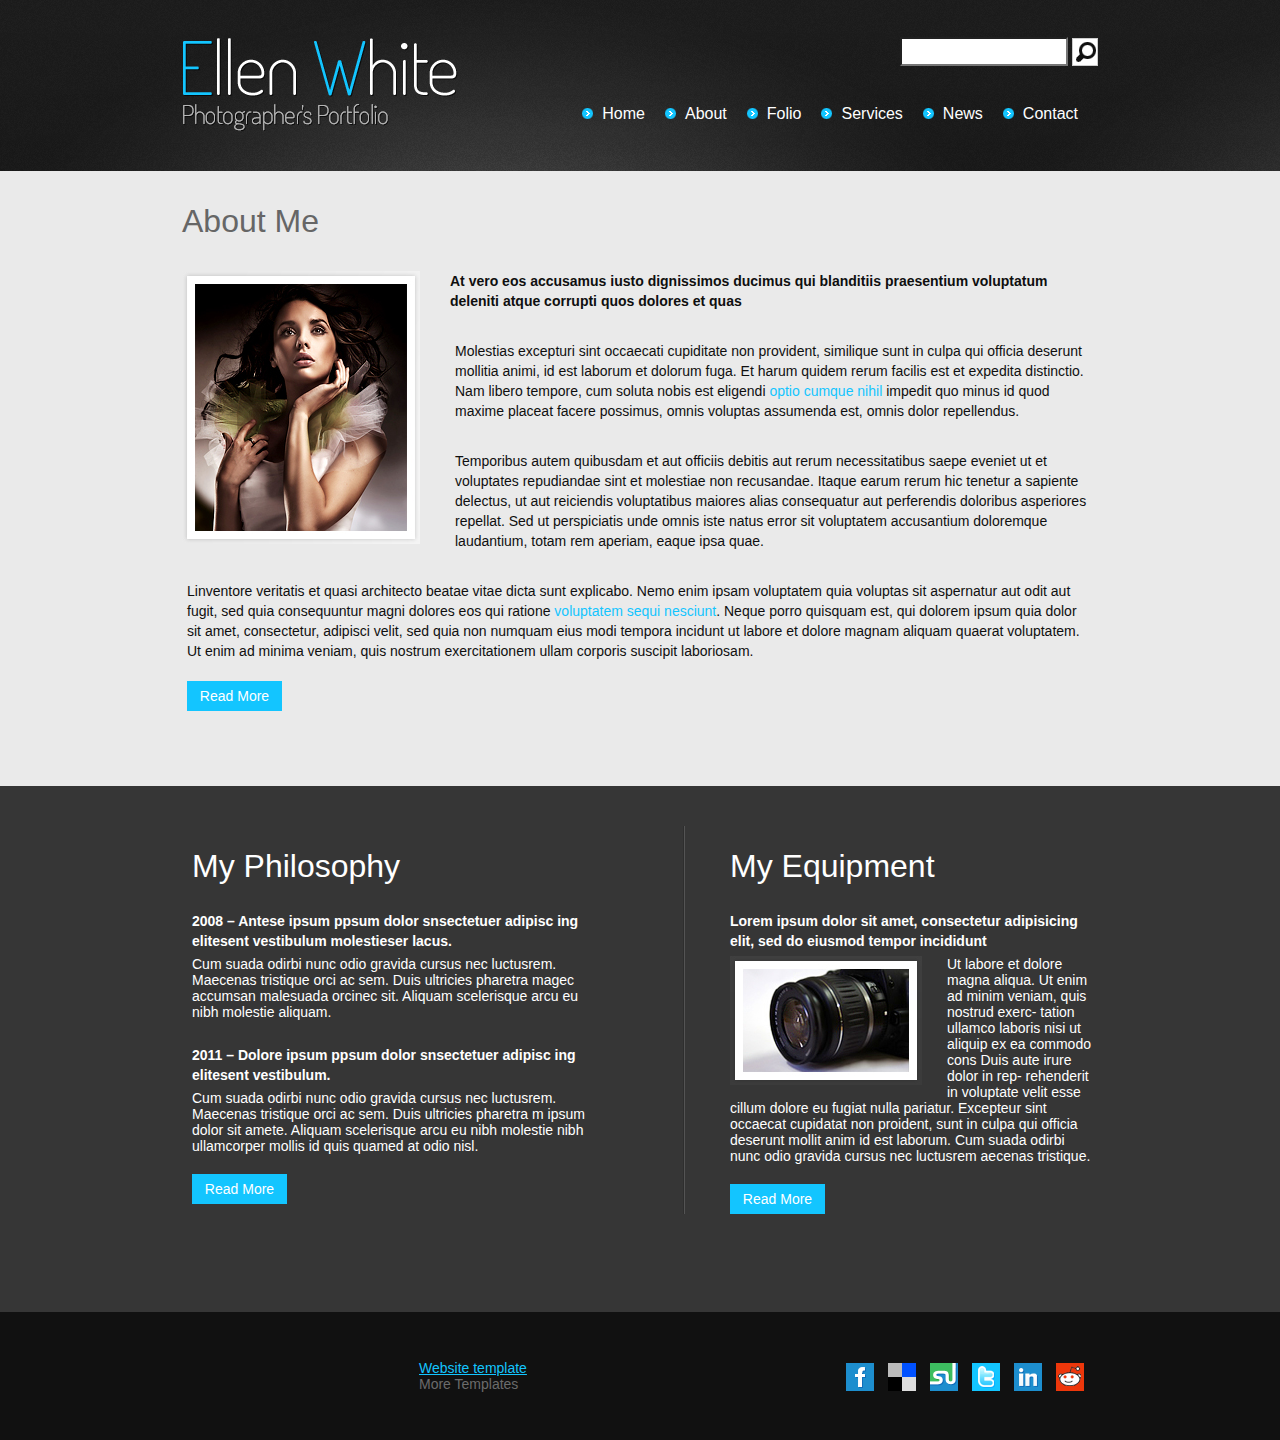
<file: about.html>
<!DOCTYPE html>
<html>
<head lang="en">
    <meta charset="UTF-8">
    <title>About</title>
    <link rel="stylesheet" href="css/css初始化.css"/>
    <link rel="stylesheet" href="css/about.css"/>
</head>
<body>
<!--顶部开始-->
<div class="body1">
    <div class="heard">
        <div class="w">
            <h1><a href="#"><img src="images/logo.png" alt=""/></a></h1>
            <form class="fr">
                <input type="text" class="text"/>
                <input type="button" class="btn"/>
            </form>
            <ul class="fr">
                <li><a href="home.html"><i></i>Home</a></li>
                <li><a href="about.html"><i></i>About</a></li>
                <li><a href="folio.html"><i></i>Folio</a></li>
                <li><a href="services.html"><i></i>Services</a></li>
                <li><a href="news.html"><i></i>News</a></li>
                <li><a href="contact.html"><i></i>Contact</a></li>
            </ul>
        </div>
    </div>
    <div class="top" style="height: 40px;"></div>
</div>
<!--顶部结束-->
<!--about内容构建开始-->
<!--内容1-->
<div class="about-main1">
    <div class="w">
        <p class='about-me'>About Me</p>
        <img src="images/page2_img1.jpg" class="fl" alt=""/>
        <p class="about-me-title p1">At vero eos accusamus iusto dignissimos ducimus qui blanditiis praesentium voluptatum deleniti atque corrupti quos dolores et quas</p>
        <p class="about-me-content p1">Molestias excepturi sint occaecati cupiditate non provident, similique sunt in culpa qui officia deserunt mollitia animi, id est laborum et dolorum fuga. Et harum quidem rerum facilis est et expedita distinctio. Nam libero tempore, cum soluta nobis est eligendi
            <a href="#">optio cumque nihil</a> impedit quo minus id quod maxime placeat facere possimus, omnis voluptas assumenda est, omnis dolor repellendus.</p>
        <p class="about-me-content p1">Temporibus autem quibusdam et aut officiis debitis aut rerum necessitatibus saepe eveniet ut et voluptates repudiandae sint et molestiae non recusandae. Itaque earum rerum hic tenetur a sapiente delectus, ut aut reiciendis voluptatibus maiores alias consequatur aut perferendis doloribus asperiores repellat. Sed ut perspiciatis unde omnis iste natus error sit voluptatem accusantium doloremque laudantium, totam rem aperiam, eaque ipsa quae.</p>
        <p class="about-me-content">Linventore veritatis et quasi architecto beatae vitae dicta sunt explicabo. Nemo enim ipsam voluptatem quia voluptas sit aspernatur aut odit aut fugit, sed quia consequuntur magni dolores eos qui ratione
            <a href="#">voluptatem sequi nesciunt</a>. Neque porro quisquam est, qui dolorem ipsum quia dolor sit amet, consectetur, adipisci velit, sed quia non numquam eius modi tempora incidunt ut labore et dolore magnam aliquam quaerat voluptatem. Ut enim ad minima veniam, quis nostrum exercitationem ullam corporis suscipit laboriosam.
            <a href="#" class="readmore ac">Read More</a>
        </p>
    </div>
</div>
<!--内容2-->
<div class="about-main2">
    <div class="w">
        <!-- 内容2左边-->
        <div class="about-main2-left fl">
            <p class='about-my'>My Philosophy</p>
            <p class="about-my-title">2008 – Antese ipsum ppsum dolor snsectetuer adipisc ing elitesent vestibulum molestieser lacus.</p>
            <p class="about-my-content">Cum suada odirbi nunc odio gravida cursus nec luctusrem. Maecenas tristique orci ac sem. Duis ultricies pharetra magec accumsan malesuada orcinec sit. Aliquam scelerisque arcu eu nibh molestie aliquam.</p>
            <p class="about-my-title">2011 – Dolore ipsum ppsum dolor snsectetuer adipisc ing elitesent vestibulum.</p>
            <p class="about-my-content">Cum suada odirbi nunc odio gravida cursus nec luctusrem. Maecenas tristique orci ac sem. Duis ultricies pharetra m ipsum dolor sit amete. Aliquam scelerisque arcu eu nibh molestie nibh ullamcorper mollis id quis quamed at odio nisl.
                <a href="#" class="readmore ac">Read More</a>
            </p>

        </div>
        <!-- 内容2右边-->
        <div class="about-main2-ringht fl">
            <p class='about-my'>My Equipment</p>
            <p class="about-my-title">Lorem ipsum dolor sit amet, consectetur adipisicing elit, sed do eiusmod tempor incididunt</p>
            <img src="images/page2_img2.jpg" class="fl" alt=""/>
            <p class="about-my-content">Ut labore et dolore magna aliqua. Ut enim ad minim veniam, quis nostrud exerc- tation ullamco laboris nisi ut aliquip ex ea commodo cons Duis aute irure dolor in rep- rehenderit in voluptate velit
                esse cillum dolore eu fugiat nulla pariatur. Excepteur sint occaecat cupidatat non proident, sunt in culpa qui officia deserunt mollit anim id est laborum. Cum suada odirbi nunc odio gravida cursus nec luctusrem aecenas tristique.
                <a href="#" class="readmore ac">Read More</a></p>
        </div>
    </div>
</div>
<!--底部S-->
<div class="footer">
    <div class="w">
        <div class="foot1">
            <span class="fl"><a href="#">Website template</a><br/>More Templates</span>
            <ul class="fr">
                <li><a href="#"><img src="images/icon1.png" alt="" title="Facebook"/></a></li>
                <li><a href="#"><img src="images/icon2.png" alt="" title="Delicious"/></a></li>
                <li><a href="#"><img src="images/icon3.png" alt="" title="Stumble Upon"/></a></li>
                <li><a href="#"><img src="images/icon4.png" alt="" title="Twitter"/></a></li>
                <li><a href="#"><img src="images/icon5.png" alt="" title="Linkedin"/></a></li>
                <li><a href="#"><img src="images/icon6.png" alt="" title="Reddit"/></a></li>
            </ul>
        </div>
    </div>
</div>
<!--底部E-->
</body>
</html>
</file>
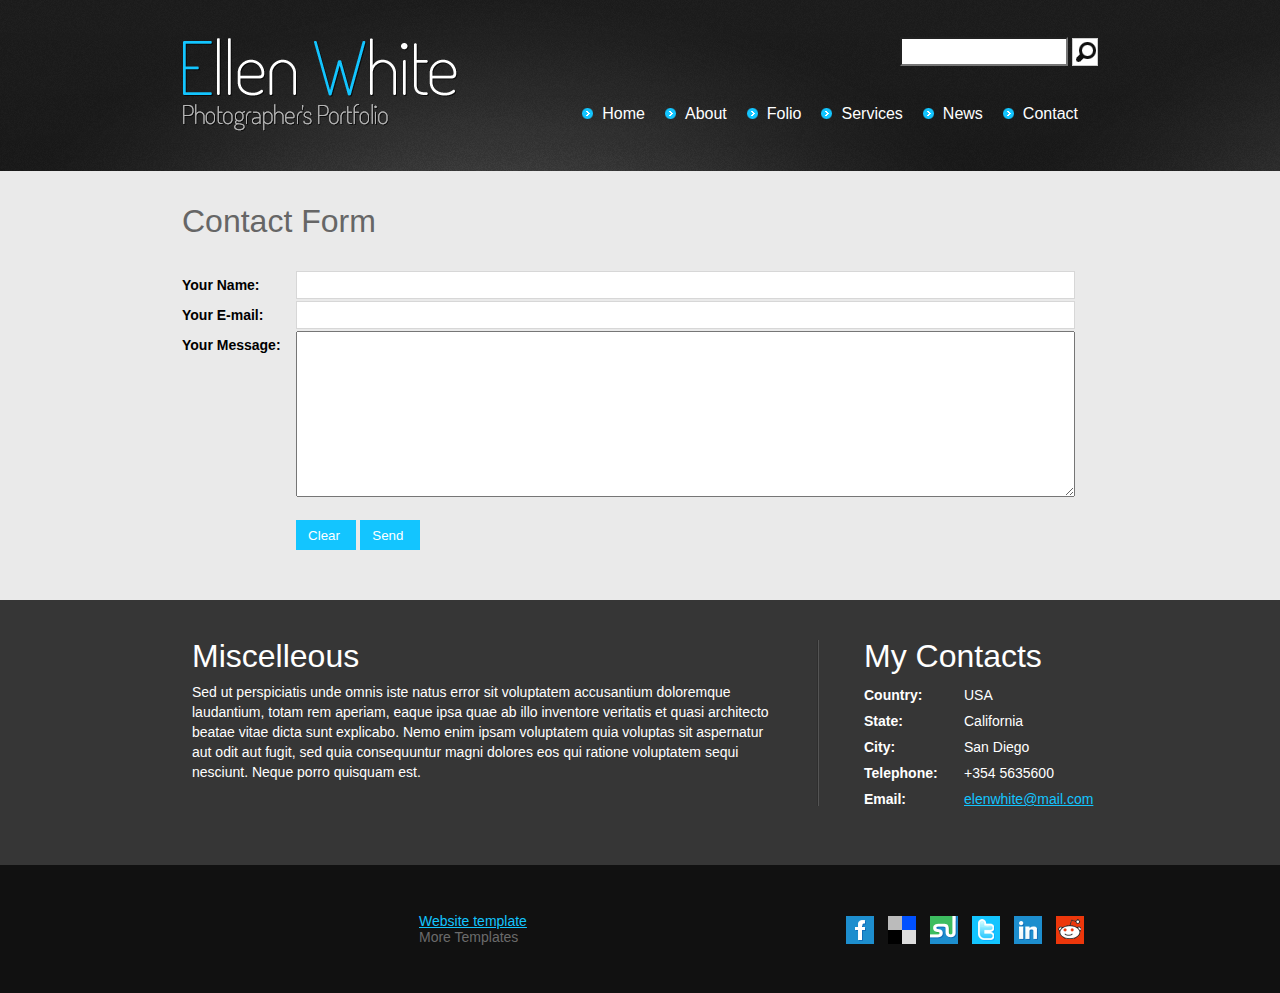
<file: contact.html>
<!DOCTYPE html>
<html>
<head lang="en">
    <meta charset="UTF-8">
    <title>Contact</title>
    <script src="js/jquery-1.12.2.js"></script>
    <script>
        $(function () {
            $('#youremail').blur(function(){
                var regExp=/^\w+@\w+\.\w+(\.\w+)?$/;
                var eMail=$('#youremail').val();
                if(regExp.test(eMail)||$('#youremail').val()===''){
                }else{
                    alert('Please enter the correct Your E-Mail');
                    $('#youremail').val('')
                }
            })
            $('button:eq(0)').click(function(){
                $('textarea').val('')
            })
            $('button:eq(1)').click(function(){
                if($('.yourname').val()===''){
                    alert('请输入您的姓名!')
                }else if($('#youremail').val()==''){
                    alert('请输入您的常用邮箱')
                }else if($('textarea').val()===''){
                    alert('请输入您的问题或建议!')
                }else{
                    alert('您的请求已经发送，我们会尽快的处理您的问题，请您注意接收邮件！')
                }

            })
        })
    </script>
    <link rel="stylesheet" href="css/css初始化.css"/>
    <link rel="stylesheet" href="css/contact.css"/>
</head>
<body>
<!--顶部开始-->
<div class="body1">
    <div class="heard">
        <div class="w">
            <h1><a href="#"><img src="images/logo.png" alt=""/></a></h1>
            <form class="fr">
                <input type="text" class="text"/>
                <input type="button" class="btn"/>
            </form>
            <ul class="fr">
                <li><a href="home.html"><i></i>Home</a></li>
                <li><a href="about.html"><i></i>About</a></li>
                <li><a href="folio.html"><i></i>Folio</a></li>
                <li><a href="services.html"><i></i>Services</a></li>
                <li><a href="news.html"><i></i>News</a></li>
                <li><a href="contact.html"><i></i>Contact</a></li>
            </ul>
        </div>
    </div>
    <div class="top" style="height: 40px;"></div>
</div>
<!--顶部结束-->
    <!--服务内容1-->
    <div class="contact-main1 clearfix">
        <div class="w">
            <p class='contact-from'>Contact Form</p>
            <div class="customer">
                <p><span>Your Name:</span><input type="text" class='yourname'/></p>
                <p><span>Your E-mail:</span><input type="text" id="youremail"/></p>
                <div class="textarea_box"><span>Your Message:</span><textarea name="" id="" cols="30" rows="10"></textarea>
                    <div class="btn">
                        <button>Clear</button>
                        <button>Send</button>
                    </div>
                </div>
            </div>
        </div>
    </div>
    <!--内容2-->
    <div class="contact-main2">
        <div class="w">
            <!-- 内容2左边-->
            <div class="contact-main2-left fl">
                <p class='contact-my'>Miscelleous</p>
                <p class="contact-my-content">Sed ut perspiciatis unde omnis iste natus error sit voluptatem accusantium doloremque laudantium, totam rem aperiam, eaque ipsa quae ab illo inventore veritatis et quasi architecto beatae vitae dicta sunt explicabo. Nemo enim ipsam voluptatem quia voluptas sit aspernatur aut odit aut fugit, sed quia consequuntur magni dolores eos qui ratione voluptatem sequi nesciunt. Neque porro quisquam est.</p>
            </div>
            <!-- 内容2右边-->
            <div class="contact-main2-ringht fl">
                <p class='contact-my'>My Contacts</p>
                <ul class="ul1 fl">
                    <li>Country:</li>
                    <li>State:</li>
                    <li>City:</li>
                    <li>Telephone:</li>
                    <li>Email:</li>
                </ul>
                <ul class="ul2 fl">
                    <li>USA</li>
                    <li>California</li>
                    <li>San Diego</li>
                    <li>+354 5635600</li>
                    <li class="email"><a href="#">elenwhite@mail.com</a></li>
                </ul>
            </div>
        </div>
    </div>
<!--底部S-->
<div class="footer">
    <div class="w">
        <div class="foot1">
            <span class="fl"><a href="#">Website template</a><br/>More Templates</span>
            <ul class="fr">
                <li><a href="#"><img src="images/icon1.png" alt="" title="Facebook"/></a></li>
                <li><a href="#"><img src="images/icon2.png" alt="" title="Delicious"/></a></li>
                <li><a href="#"><img src="images/icon3.png" alt="" title="Stumble Upon"/></a></li>
                <li><a href="#"><img src="images/icon4.png" alt="" title="Twitter"/></a></li>
                <li><a href="#"><img src="images/icon5.png" alt="" title="Linkedin"/></a></li>
                <li><a href="#"><img src="images/icon6.png" alt="" title="Reddit"/></a></li>
            </ul>
        </div>
    </div>
</div>
<!--底部E-->

</body>
</html>
</file>
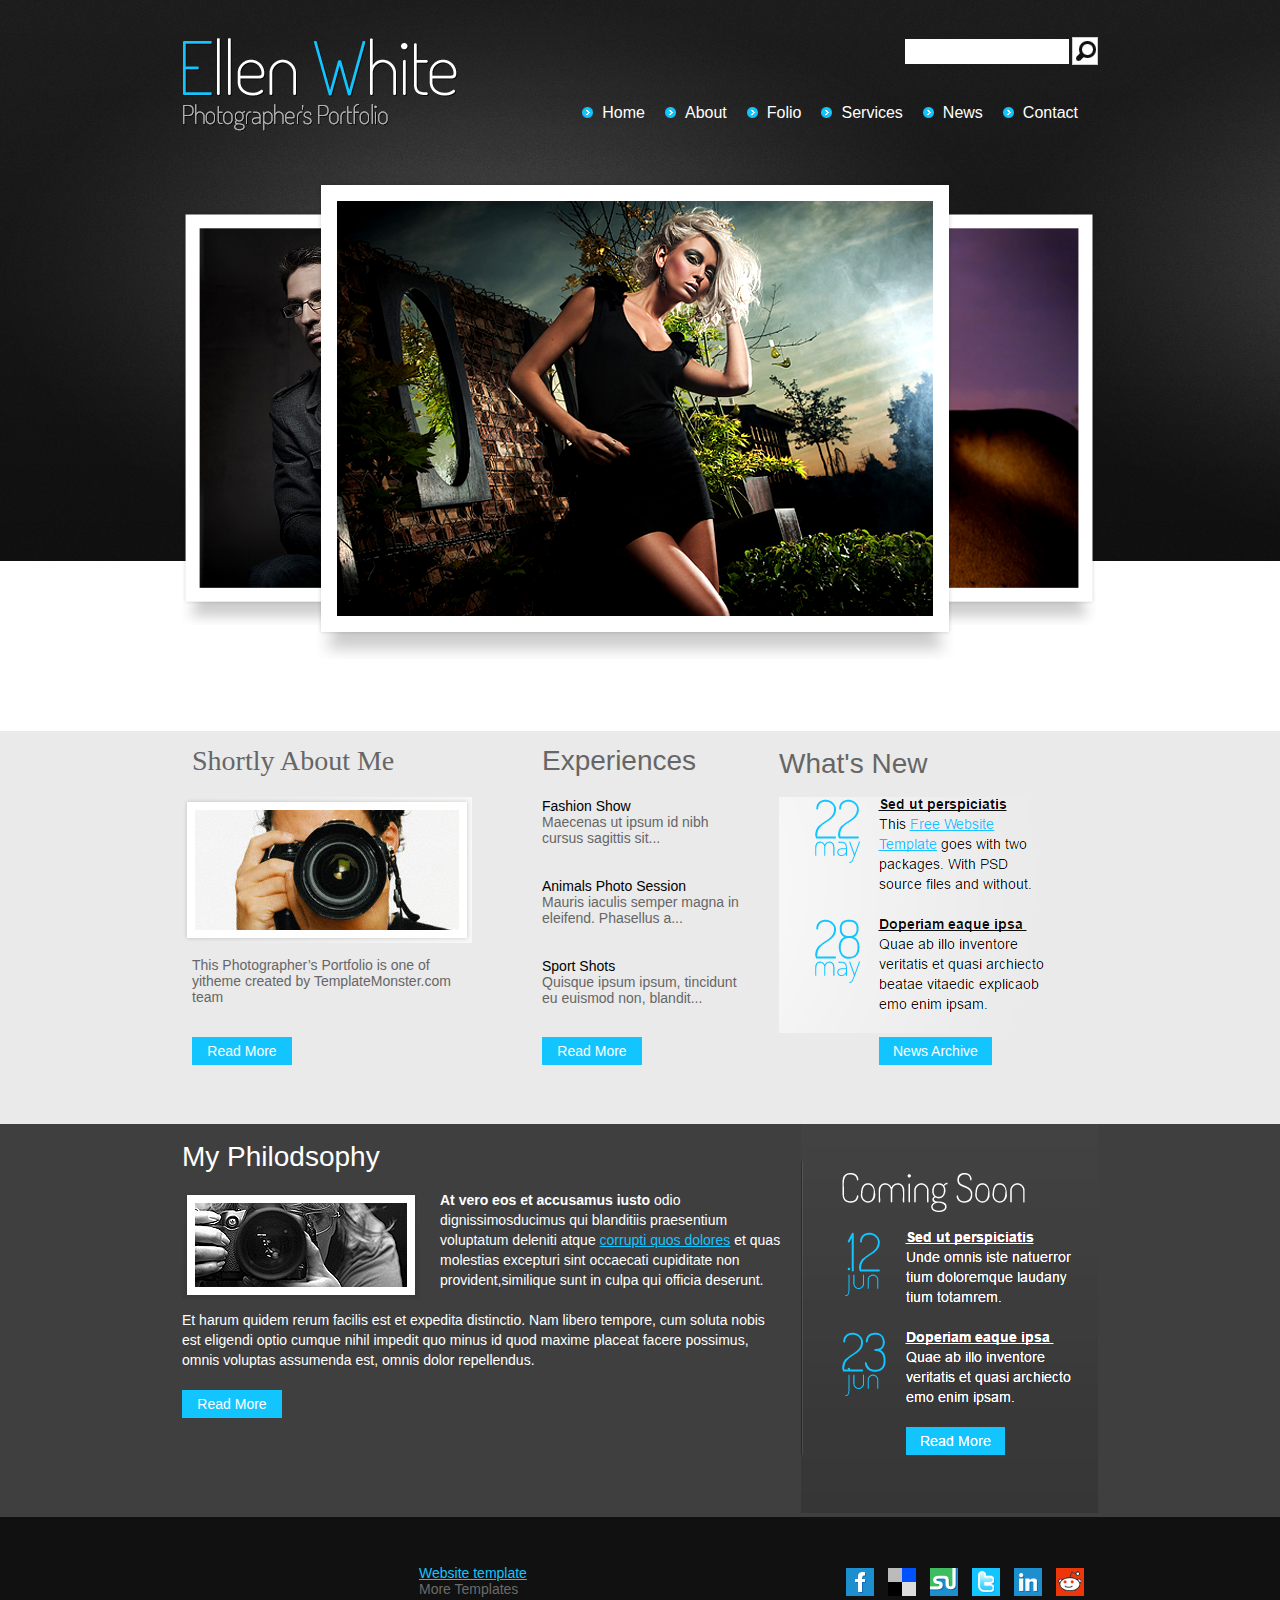
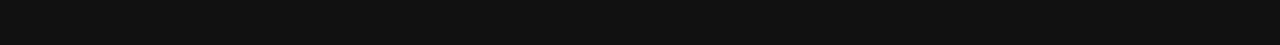
<file: home.html>
<!DOCTYPE html>
<html>
<head lang="en">
    <meta charset="UTF-8">
    <title></title>
</head>
<link rel="stylesheet" href="css/index.css"/>
<link rel="stylesheet" href="css/base.css"/>
<link rel="stylesheet" href="css/css初始化.css"/>
<script src="js/xuanzhuan.js"></script>
<body>
<div class="body1">
    <div class="heard">
        <div class="w">
            <h1><a href="#"><img src="images/logo.png" alt=""/></a></h1>
            <form class="fr">
                <input type="text" class="text"/>
                <input type="button" class="btn"/>
            </form>
            <ul class="fr">
                <li><a href="home.html"><i></i>Home</a></li>
                <li><a href="about.html"><i></i>About</a></li>
                <li><a href="folio.html"><i></i>Folio</a></li>
                <li><a href="services.html"><i></i>Services</a></li>
                <li><a href="news.html"><i></i>News</a></li>
                <li><a href="contact.html"><i></i>Contact</a></li>
            </ul>
        </div>
    </div>
    <div class="top" style="height: 80px;"></div>
    <div class="gallery w">
        <ul id="xuanzhuan">
            <li><img src="images/img1.png" alt=""/> </li>
            <li><img src="images/img2.png" alt=""/></li>
            <li><img src="images/img3.png" alt=""/></li>
        </ul>
        <div class="arrow" id="arrow">
            <a href="javascript:;" class="prev" id="arrLeft"></a>
            <a href="javascript:;" class="next" id="arrRight"></a>
        </div>
    </div>
</div>
<!--轮播图-->

<!--内容-->
<div class="main">
    <div class="wrapper w">
        <div class="wrapper-t">
            <div class="wrapper-t-l fl">
                <h2>Shortly About Me</h2>
                <p><img src="images/page1_img1.jpg" alt=""/></p>
                <div class="pad">
                    <p>This Photographer’s Portfolio is one of <br/>
                        yitheme created by TemplateMonster.com <br/>
                        team</p>
                </div>
            </div>
            <div class="wrapper-t-c fl">
                <h2>Experiences</h2>
                <ul>
                    <li>
                        <a href="#">Fashion Show</a><br/>
                        Maecenas ut ipsum id nibh <br/>cursus sagittis sit...
                    </li>
                    <li>
                        <a href="#">Animals Photo Session</a><br/>
                        Mauris iaculis semper magna in <br/>eleifend. Phasellus a...
                    </li>
                    <li>
                        <a href="#">Sport Shots</a><br/>
                        Quisque ipsum ipsum, tincidunt <br/>eu euismod non, blandit...
                    </li>
                </ul>
            </div>
            <div class="wrapper-t-r fl">
                <h2>What's New</h2>
                <p><img src="images/11.bmp" alt=""/></p>
            </div>
            <div></div>
        </div>
        <div id="wrapper-b">
            <ul>
                <li class="wrapper-b-l">Read More</li>
                <li class="wrapper-b-c">Read More</li>
                <li class="wrapper-b-r">News Archive</li>
            </ul>
        </div>
    </div>
</div>

<div class="foot">
    <div class="w">
        <div class="foot-l fl">
            <h2>My Philodsophy</h2>
            <div class="foot-l-c">
                <img class="fl" src="images/page1_img2.jpg" alt=""/>
                <p class="home-text1"><span>At vero eos et accusamus iusto</span>  odio dignissimosducimus qui blanditiis praesentium voluptatum deleniti atque
                    <a href="#">corrupti quos dolores</a> et quas molestias excepturi sint occaecati cupiditate non provident,similique sunt in culpa qui officia deserunt.</p>
            </div>
            <p>Et harum quidem rerum facilis est et expedita distinctio. Nam libero tempore, cum soluta nobis est eligendi optio cumque nihil impedit quo minus id quod maxime placeat facere possimus, omnis voluptas assumenda est, omnis dolor repellendus.</p>
            <div id="foot-l-b">Read More</div>
        </div>
        <div class="foot-r fr"><img src="images/111.bmp" alt=""/></div>
    </div>
</div>
<div class="footer">
    <div class="w">
        <div class="foot1">
            <span class="fl"><a href="#">Website template</a><br/>More Templates</span>
            <ul class="fr">
                <li><a href="#"><img src="images/icon1.png" alt=""/></a></li>
                <li><a href="#"><img src="images/icon2.png" alt=""/></a></li>
                <li><a href="#"><img src="images/icon3.png" alt=""/></a></li>
                <li><a href="#"><img src="images/icon4.png" alt=""/></a></li>
                <li><a href="#"><img src="images/icon5.png" alt=""/></a></li>
                <li><a href="#"><img src="images/icon6.png" alt=""/></a></li>
            </ul>
        </div>
    </div>
</div>
</body>
</html>
</file>
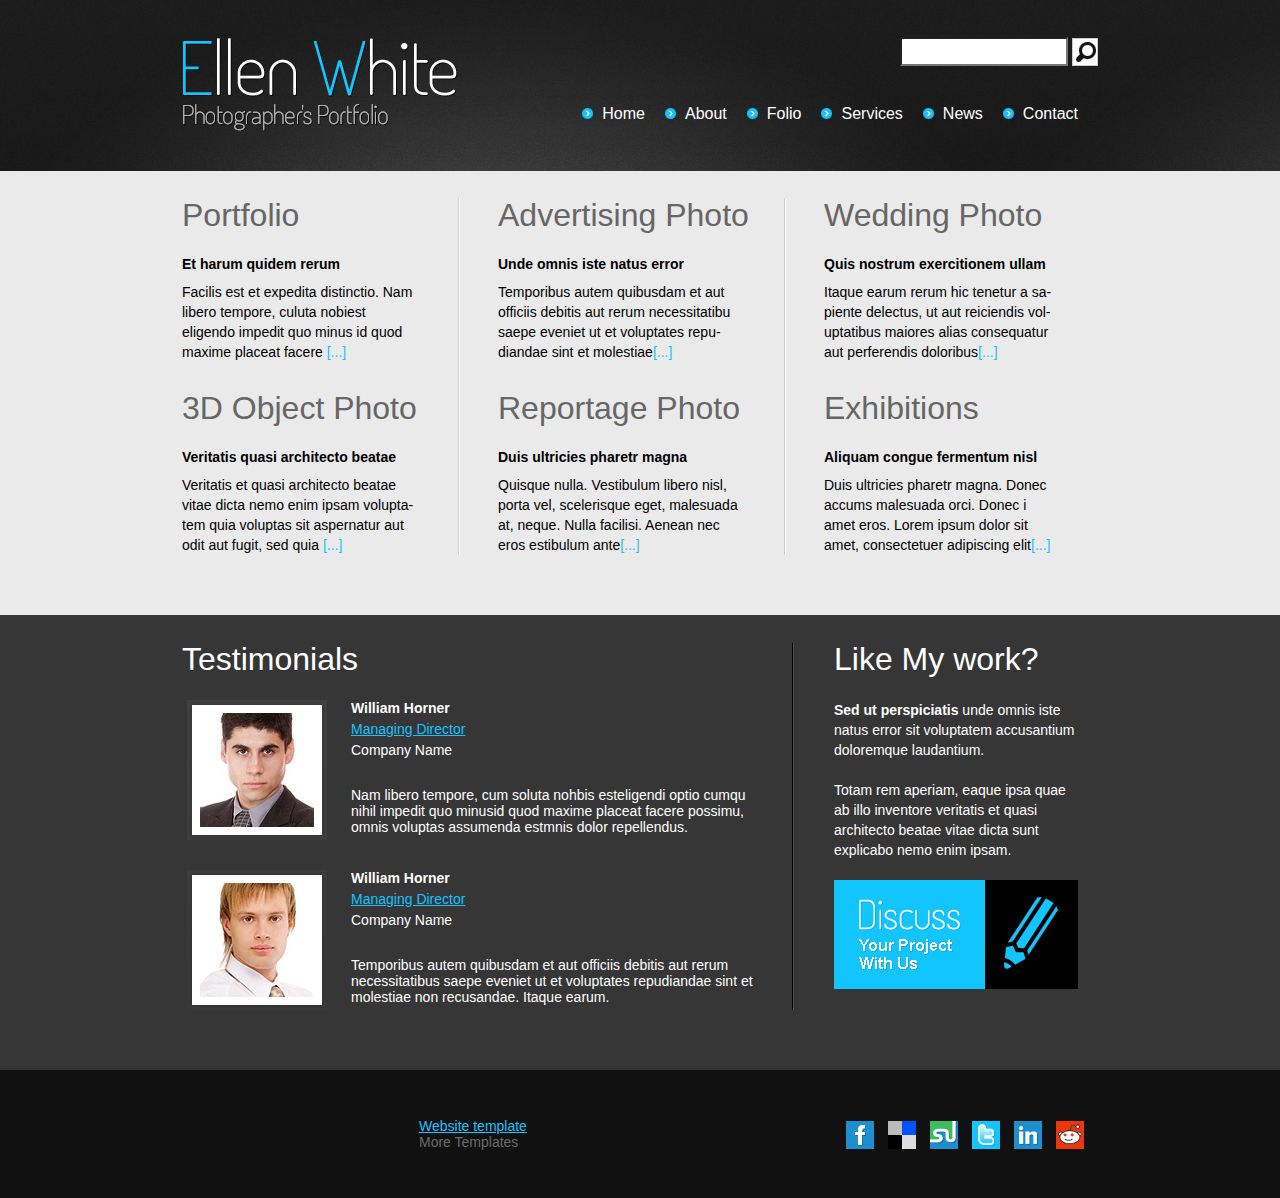
<file: services.html>
<!DOCTYPE html>
<html>
<head lang="en">
    <meta charset="UTF-8">
    <title>Services</title>
    <link rel="stylesheet" href="css/css初始化.css"/>
    <link rel="stylesheet" href="css/services.css"/>
</head>
<body>
<!--顶部开始-->
<div class="body1">
    <div class="heard">
        <div class="w">
            <h1><a href="#"><img src="images/logo.png" alt=""/></a></h1>
            <form class="fr">
                <input type="text" class="text"/>
                <input type="button" class="btn"/>
            </form>
            <ul class="fr">
                <li><a href="home.html"><i></i>Home</a></li>
                <li><a href="about.html"><i></i>About</a></li>
                <li><a href="folio.html"><i></i>Folio</a></li>
                <li><a href="services.html"><i></i>Services</a></li>
                <li><a href="news.html"><i></i>News</a></li>
                <li><a href="contact.html"><i></i>Contact</a></li>
            </ul>
        </div>
    </div>
    <div class="top" style="height: 40px;"></div>
</div>
<!--顶部结束-->
<!--services内容-->
<div class="services-main1">
    <div class="w clearfix">
        <div class="services-main1-left fl">
            <div class="content">
                <p  class="services-title1">Portfolio</p>
                <p class="services-title2">Et harum quidem rerum</p>
                <p class="services-text">Facilis est et expedita distinctio. Nam libero tempore, culuta nobiest eligendo impedit quo minus id quod maxime placeat facere <a
                        href="#">[...]</a></p>
            </div>
            <div>
                <p  class="services-title1">3D Object Photo</p>
                <p class="services-title2">Veritatis quasi architecto beatae</p>
                <p class="services-text">Veritatis et quasi architecto beatae vitae dicta nemo enim ipsam volupta- tem quia voluptas sit aspernatur aut odit aut fugit, sed quia <a
                        href="#">[...]</a></p>
            </div>
        </div>
        <div class="services-main1-center fl">
            <div class="content">
                <p  class="services-title1">Advertising Photo</p>
                <p class="services-title2">Unde omnis iste natus error</p>
                <p class="services-text">Temporibus autem quibusdam et aut officiis debitis aut rerum necessitatibu saepe eveniet ut et voluptates repu- diandae sint et molestiae<a
                        href="#">[...]</a></p>
            </div>
            <div>
                <p  class="services-title1">Reportage Photo</p>
                <p class="services-title2">Duis ultricies pharetr magna</p>
                <p class="services-text">Quisque nulla. Vestibulum libero nisl, porta vel, scelerisque eget, malesuada at, neque. Nulla facilisi. Aenean nec eros estibulum ante<a
                        href="#">[...]</a></p>
            </div>
        </div>
        <div class="services-main1-right fl">
            <div class="content">
                <p  class="services-title1">Wedding Photo</p>
                <p class="services-title2">Quis nostrum exercitionem ullam</p>
                <p class="services-text">Itaque earum rerum hic tenetur a sa- piente delectus, ut aut reiciendis vol- uptatibus maiores alias consequatur aut perferendis doloribus<a
                        href="#">[...]</a></p>
            </div>
            <div>
                <p  class="services-title1">Exhibitions</p>
                <p class="services-title2">Aliquam congue fermentum nisl</p>
                <p class="services-text">Duis ultricies pharetr magna. Donec accums malesuada orci. Donec i amet eros. Lorem ipsum dolor sit amet, consectetuer adipiscing elit<a
                        href="#">[...]</a></p>
            </div>
        </div>
    </div>
</div>
<div class="services-main2">
    <div class="w clearfix">
        <div class="services-main2-left fl">
            <p class="services-main2-title">Testimonials</p>
            <div class="director clearfix">
                <img src="images/page4_img1.jpg" alt=""/>
                <p><strong>William Horner</strong> </p>
                <p><a href="">Managing Director</a></p>
                <p>Company Name</p>
                <p class="director-text">Nam libero tempore, cum soluta nohbis esteligendi optio cumqu nihil impedit quo minusid quod maxime placeat facere possimu, omnis voluptas assumenda estmnis dolor repellendus.</p>
            </div>
            <div class="director">
                <img src="images/page4_img2.jpg" alt=""/><p><strong>William Horner</strong> </p>
                <p><a href="">Managing Director</a></p>
                <p>Company Name</p>
                <p class="director-text">Temporibus autem quibusdam et aut officiis debitis aut rerum necessitatibus saepe eveniet ut et voluptates repudiandae sint et molestiae non recusandae. Itaque earum.</p>
            </div>

        </div>
        <div class="services-main2-right fl">
            <p class="services-main2-title">Like My work?</p>
            <p class="director-text"><strong>Sed ut perspiciatis</strong>  unde omnis iste natus error sit voluptatem accusantium doloremque laudantium.</p>
            <p class="director-text">Totam rem aperiam, eaque ipsa quae ab illo inventore veritatis et quasi architecto beatae vitae dicta sunt explicabo nemo enim ipsam.</p>
            <a href="#"><img src="images/banner1.jpg" alt=""/></a>
        </div>
    </div>
</div>
<!--services内容-->
<!--底部S-->
<div class="footer">
    <div class="w">
        <div class="foot1">
            <span class="fl"><a href="#">Website template</a><br/>More Templates</span>
            <ul class="fr">
                <li><a href="#"><img src="images/icon1.png" alt="" title="Facebook"/></a></li>
                <li><a href="#"><img src="images/icon2.png" alt="" title="Delicious"/></a></li>
                <li><a href="#"><img src="images/icon3.png" alt="" title="Stumble Upon"/></a></li>
                <li><a href="#"><img src="images/icon4.png" alt="" title="Twitter"/></a></li>
                <li><a href="#"><img src="images/icon5.png" alt="" title="Linkedin"/></a></li>
                <li><a href="#"><img src="images/icon6.png" alt="" title="Reddit"/></a></li>
            </ul>
        </div>
    </div>
</div>
<!--底部E-->
</body>
</html>
</file>
<file: css/css初始化.css>
/*css ��ʼ�� */
html, body, ul, li, ol, dl, dd, dt, p, h1, h2, h3, h4, h5, h6, form, fieldset, legend, img {
    margin: 0;
    padding: 0;
}
fieldset, img, input,  {
    border: none;
    padding: 0;
    margin: 0;
    outline-style: none;
}
ul, ol {
    list-style: none;
}
/*ȥ��ԭ��ʽ�е�С�ڵ�*/
input {
    padding-top: 0;
    padding-bottom: 0;
    font-family: "SimSun", "����";
}
select, input {/*��ֱ���ж���*/
    vertical-align: middle;
}

/*�����־�����ʾ*/
select, input, textarea {
    font-size: 12px;
    margin: 0;
}
/**/

/*��ֹ�϶�*/
img {
    border: 0;
    vertical-align: middle; /*  ȥ��ͼƬ�ײ�Ĭ�ϵ�3���ؿհ׷�϶*/
}
table {
    border-collapse: collapse; /*����ϲ�������*/
}
body {
    font: 14px Arial, Helvetica, sans-serif; /*unitedCode��д���������д��*/
    color: #666; /*150%���ڵ�ǰ����ߴ�İٷֱ��м��*/
    background: #fff;
}
.clearfix:before, .clearfix:after {
    /*���������������׼��д��*/
    content: "";
    display: table;
}
.clearfix:after {
    clear: both;
}
.clearfix {
    *zoom: 1; /*IE/7/6*/  /*����IE6�µ�д��*/
}
a {
    color: #666;
    text-decoration: none;
}
h1, h2, h3, h4, h5, h6 {
    text-decoration: none;
    font-weight: normal;
    font-size: 100%;
}
s, i, em {
    font-style: normal;
    text-decoration: none;
}
/*������*/
.w {
    /*���� ��ȡ */
    width: 916px;
    margin: 0 auto;
}
.fl {/*�󸡶�*/
    float: left;
}

.fr {/*�Ҹ���*/
    float: right;
}
/*���ֿ������*/
.al {
    text-align: left;
}
/*���־��ж���*/
.ac {
    text-align: center;
}
/*���ֿ��Ҷ���*/
.ar {
    text-align: right;
}
/*��ʾ��������*/
.hide {
    display: none;
}
/*css��ʼ�����*/
/*heard ��ʼ*/
.body1{
    background: url("../images/bg_top_img.jpg") repeat-x;
}
.heard{
    padding-top:37px;
    height: 94px;
    /*background:url("../images/bg");*/
}
.heard h1{
    float: left;
}
.heard form .text{
    width: 148px;
    padding: 5px 8px;
    background: #fff;
}
.heard form .btn {
    width: 26px;
    height: 28px;
    background: url("../images/search.gif");
    border: 1px solid #ccc;
}
.heard ul{
    margin-top: 35px;
}
.heard ul li{
    float: left;
    font-size: 16px;
    margin-right: 20px;
    font-family: "Arial";
}
.heard ul li i{
    display: inline-block;
    width: 20px;
    height: 20px;
    background: url("../images/menu_marker.png") no-repeat;
    vertical-align: middle;
    margin-top: 7px;
}
.heard ul li a{
    color: #fff;
    text-decoration: none;
}
.heard ul li a:hover{
    color: skyblue;
}
/*�ײ�S*/
.footer{
    height: 128px;
    background-color: #111;
    overflow: hidden;
}
.footer .foot1{
    height: 32px;
    margin:48px 0 0 237px;
    color: #6B6B6B;
}
.footer .foot1 a{
    color: #13C5FF;
    text-decoration:underline;
}
.foot1 ul{
    line-height: 32px;
}
.foot1 ul li{
    float: left;
    padding-right:14px;
}
/*�ײ�E*/
</file>
<file: css/about.css>
/*about内容设置开始*/
/*内容1*/
.about-main1{
    background-color: #EAEAEA;
    height: 615px;
}
.about-main1 p.about-me{
    font-size: 32px;
    line-height: 100px;
}
.about-main1 p.about-me-title{
    line-height: 20px;
    font-weight: bolder;
    color: #0F0F0F;
    font-size:14px;
    font-family: Arial;
}
.about-main1 p.about-me-content{
    font:14px Arial, Helvetica, sans-serif;
    line-height: 20px;
    margin-top: 30px;
    color: #0F0F0F;
    padding: 0px 5px;
}
.about-main1 .p1{
    margin-left: 268px;
}
.about-main1 .about-me-content a{
    color: #13C5FF;
}
.about-me-content a.readmore{
    display: block;
    height: 30px;
    width: 95px;
    color: #ffffff;
    margin-top: 20px;
    background-color: #13C5FF;
    line-height: 30px;
}
.about-me-content a.readmore:hover{
    background-color: #0f0f0f;
}
/*内容2*/
.about-main2{
    background-color: #363636;
    height: 486px;
    padding-top: 40px;
}
.about-main2-left{
    padding-left: 10px;
    padding-right: 45px;
    width: 446px;
    height: 388px;
    border-right: 1px solid #2E2E2E;
}
.about-main2-left p{
    width: 400px;
}
.about-main2-ringht{
    padding-left: 45px;
    height: 388px;
    width: 368px;
    border-left: 1px solid #545454;
}
.about-main2 p.about-my{
    font-size: 32px;
    line-height: 80px;
}
.about-main2 p{
    color: #ffffff;
}
.about-main2 p.about-my-title{
    line-height: 20px;
    font-weight: bolder;
    font-size:14px;
    font-family: Arial;
    padding: 5px 0px;
}
.about-my-content{
    padding-bottom: 20px;
    font:14px Arial, Helvetica, sans-serif;
}
.about-main2-ringht img{
    padding-right: 25px;
    vertical-align: middle;
}
.about-my-content a.readmore{
    display: block;
    height: 30px;
    width: 95px;
    color: #ffffff;
    margin-top: 20px;
    background-color: #13C5FF;
    line-height: 30px;
}
.about-my-content a.readmore:hover{
    background-color: #fff;
    color: #000000;
}
</file>
<file: css/contact.css>
/*服务内容1设置*/
.contact-main1{
    background-color: #EAEAEA;
}
.contact-main1 p.contact-from{
    font-size: 32px;
    line-height: 100px;
}
.contact-main1 .customer p{
    height: 30px;

}
.contact-main1 .customer span{
    width: 114px;
    height: 28px;
    line-height: 28px;
    font-weight: bold;
    font-size: 14px;
    color: #000;
    float: left;
}
.customer .yourname,.customer #youremail{
    height: 16px;
    width: 767px;
    line-height: 28px;
    padding: 5px;
    max-width: 916px;
    font: 14px Arial, Helvetica, sans-serif;
    border: 1px solid #d7d7d7;
}
.textarea_box{
    width: 893px;
    overflow: hidden;
    padding-bottom: 50px;
}
.textarea_box .btn{
    margin-left: 114px;
}
.textarea_box button{
    display: inline-block;
    height: 30px;
    width: 60px;
    border: 0;
    padding-right: 10px;
    color: #ffffff;
    margin-top: 20px;
    background-color: #13C5FF;
    line-height: 30px;
}
.textarea_box button:hover{
    background-color: #0f0f0f;
}
.customer textarea{
    width: 773px;
    min-height: 30px;
    font: 14px Arial, Helvetica, sans-serif;
}

    /*服务内容设置2*/
.contact-main2{
    background-color: #363636;
    height: 225px;
    padding-top: 40px;
}
.contact-main2 p.contact-my{
    font-size: 32px;
    line-height: 32px;
}
.contact-main2-left{
    padding-left: 10px;
    padding-right: 45px;
    width: 580px;
    height: 166px;
    border-right: 1px solid #2E2E2E;
}
.contact-main2-left .contact-my-content{
    padding-top: 10px;
    font:14px Arial, Helvetica, sans-serif;
    line-height: 20px;
}
.contact-main2-ringht{
    padding-left: 45px;
    height: 166px;
    width: 234px;
    border-left: 1px solid #545454;
}
.contact-main2 p{
    color: #ffffff;
}
.contact-main2-ringht ul {
    width: 100px;
    font-weight: 700;
    color: #ffffff;
    line-height: 26px;
    margin-top: 10px;
}
.contact-main2-ringht .ul2{
    font-weight: 400;
}
.ul2 .email a{
    color: #13C5FF;
    text-decoration: underline;
}
.ul2 .email a:hover{
    text-decoration: none;
}
</file>
<file: css/index.css>
html,body,p,h1,h2,h3,ul,li,form,input,img,dl,dd,dt{
    padding: 0;
    margin:0;
    font-size: 12px;
}
input,img{
    border: 0;
}
img{
    vertical-align: middle;

}
input {
    padding-top: 0;
    padding-bottom: 0;
    font-family: "SimSun", "����";
}

select, input {
    vertical-align: middle;
}

/*�����־�����ʾ*/
select, input, textarea {
    font-size: 12px;
    margin: 0;
}
li,ul,ol{
    list-style: none;
}
h1,h2,h3,b,strong{
    font-weight: normal;
    font-size:12px;
}
.clearfix:after{
    content: "";
    height: 0;
    line-height: 0;
    display:block;
    visibility:hidden;
    clear: both;
}
.ar {
    text-align: right;
}
.ac{
    text-align: center;
}
.clearfix{
    zoom:1;
}
.fl{
    float:left;
}
.fr{
    float:right;
}
.w{
    width: 916px;
    margin: 0 auto;
}
/*common ����*/
/*heard ��ʼ*/
.body1{
    background: url("../images/bg_top_img.jpg") repeat-x;
}
.heard{
    padding-top:37px;
    height: 94px;
    /*background:url("../images/bg");*/
}
.heard h1{
    float: left;
}
.heard form .text{
    width: 148px;
    padding: 5px 8px;
    background: #fff;
}
.heard form .btn {
    width: 26px;
    height: 26px;
    background: url("../images/search.gif");
}
.heard ul{
    margin-top: 35px;
}
.heard ul li{
    float: left;
    font-size: 16px;
    margin-right: 20px;
    font-family: "Arial";
}
.heard ul li i{
    display: inline-block;
    width: 20px;
    height: 20px;
    background: url("../images/menu_marker.png") no-repeat;
    vertical-align: middle;
    margin-top: 7px;
}
.heard ul li a{
    color: #fff;
    text-decoration: none;
}
.heard ul li a:hover{
    color: skyblue;
}
</file>
<file: css/base.css>
/*css ��ʼ�� */
html, body, ul, li, ol, dl, dd, dt, p, h1, h2, h3, h4, h5, h6, form, fieldset, legend, img {
    margin: 0;
    padding: 0;
}

fieldset, img, input, button {
    border: none;
    padding: 0;
    margin: 0;
    outline-style: none;
}

ul, ol {
    list-style: none;
}

/*ȥ��ԭ��ʽ�е�С�ڵ�*/
input {
    padding-top: 0;
    padding-bottom: 0;
    font-family: "SimSun", "����";
}

select, input {
    vertical-align: middle;
}

/*�����־�����ʾ*/
select, input, textarea {
    font-size: 12px;
    margin: 0;
}

/**/
textarea {
    resize: none;
}

/*��ֹ�϶�*/
img {
    border: 0;
    vertical-align: middle; /*  ȥ��ͼƬ�ײ�Ĭ�ϵ�3���ؿհ׷�϶*/
}

table {
    border-collapse: collapse; /*�ϲ�������*/
}

body {
    font: 12px/150% Arial, Verdana, "\5b8b\4f53"; /*unitedCode��д���������д��*/
    color: #666; /*150%���ڵ�ǰ����ߴ�İٷֱ��м��*/
    background: #fff;
}

.clearfix:before, .clearfix:after {
    /*���������������׼��д��*/
    content: "";
    display: table;
    /*bfc  �鼶��ʽ��������*/
    /* display: inline-block talbe-cel */
    /*display: table-cell;*/
}

/*.clearfix:after {*/
/*content: "";*/
/*height: 0;*/
/*line-height: 0;*/
/*display: block;*/
/*visibility: hidden;*/
/*clear: both;*/
/*}*/

.clearfix:after {
    clear: both;
}

.clearfix {
    *zoom: 1; /*IE/7/6*/  /*����IE6�µ�д��*/
}

a {
    color: #666;
    text-decoration: none;
}

a:hover {
    color: #C81623;
}

h1, h2, h3, h4, h5, h6 {
    text-decoration: none;
    font-weight: normal;
    font-size: 100%;
}

s, i, em {
    font-style: normal;
    text-decoration: none;
}

/*������*/
.col-red {
    color: #C81623 !important;/*������ɫ��*/
}

.w {
    /*���� ��ȡ */
    width: 916px;
    margin: 0 auto;
}

.fl {
    float: left;
}

.fr {
    float: right;
}

.al {
    text-align: left;
}

.ac {
    text-align: center;
}

.ar {
    text-align: right;
}

.hide {
    display: none;
}
.gallery{
    width: 916px;
    height: 520px;
    position: relative;
}
.gallery ul li{
    position: absolute;
}
.gallery li img{
    width: 100%;
    height: 100%;
}
.arrow {
    opacity: 0;
}
.prev,.next {
    width: 76px;
    height: 112px;
    position: absolute;
    top :40%;
    margin-top: -56px;
    /*background-color: red;*/
    background: url(../images/prev.png) no-repeat;
    z-index: 100;
}
.next {
    right: 0;
    background-image:url(../images/next.png);
}
.main{
    background-color: #EAEAEA;
    height: 393px;
}
.wrapper{
    width: 916px;
    height:334px;
}
.wrapper-t{
    width: 916px;
    height: 306px;

}
.wrapper-t-l{
    width: 290px;
    height: 306px;
    /*background-color: #F5F5F5;*/
}
.wrapper-t-l h2{
    padding-left: 10px;
    height: 66px;
    line-height: 60px;
    font-size: 28px;
    font-family: "microsoft yahei";
}
.wrapper-t-l .pad{
    margin-top: 14px;
    width: 270px;
    height: 80px;
    padding:0 10px;
}
.wrapper-t-l .pad p{
    font-size: 14px;
}
.wrapper-t-c{
    width: 307px;
    height: 306px;
    /*background-color: #F5F5F5;*/
}
.wrapper-t-c h2{
    padding:1px 0 17px 10px;
    height: 49px;
    font-size: 28px;
    line-height: 58px;
    margin-left: 60px;
}
.wrapper-t-c ul li{
    margin-left: 70px;
    width: 220px;
    height: 80px;
    font-size: 14px;
}
.wrapper-t-c ul a{
    color: #000;
}
.wrapper-t-r{
    /*background-color: #F5F5F5;*/
}
.wrapper-t-r h2{
    font-size: 28px;
    height: 66px;
    line-height: 66px;
}
#wrapper-b{
    width: 916px;
    height: 28px;
    /*background-color: #F5F5F5;*/
}
#wrapper-b li{
    float: left;
    color:#fff;
    background-color: #13C5FF;
    font-size: 14px;
    line-height: 28px;
    text-align: center;
    cursor: pointer;
}
#wrapper-b li:hover{
    background-color: #3f3f3f;
}
.wrapper-b-l{
    margin-left: 10px;
    width: 100px;
}
.wrapper-b-c{
    margin-left: 250px;
    width: 100px;
}
.wrapper-b-r{
    padding: 0 14px;
    margin-left: 237px;
}
.foot{
    height: 393px;
    background-color: #3F3F3F;
    color: #fff;
}
.foot h2{
    font-size: 28px;
    height: 66px;
    line-height: 66px;
}
.foot-l{
    width: 600px;
}
.foot-l-c img{
    margin-right: 20px;
}
.foot-l p{
    font: 14px Arial, Helvetica, sans-serif;
    line-height: 20px;
}
.foot-l-c .home-text1{
    padding-bottom: 20px;
}
.foot-l-c .home-text1 span{
    font-weight: 700;
}
.foot-l-c .home-text1 a{
    color: #13C5FF;
    text-decoration: underline;
}
.foot-l-c .home-text1 a:hover{
    text-decoration: none;
}
#foot-l-b{
    width: 100px;
    color:#fff;
    background-color: #13C5FF;
    font-size: 14px;
    line-height: 28px;
    text-align: center;
    cursor: pointer;
    margin-top: 20px;
}
#foot-l-b:hover{
    background-color: #ffffff;
    color: #363636;
}
.foot-r{

    height: 331px;
    background-color: #3F3F3F;
}
.top{
    height: 96px;
}
.article{
    height: 400px;
    background-color: #ECECEC;
}
.canvas{
    height: 569px;
    background-color: #2D2D2D;
}
</file>
<file: css/services.css>
/*services1���ÿ�ʼ*/
.services-main1{
    background-color: #EAEAEA;
    padding-top: 28px;
    padding-bottom: 60px;
}
.services-main1 .services-main1-left{
    width: 276px;
    border-right: 1px solid #ccc;
}
.services-main1 .services-main1-center{
    width: 286px;
    padding-left: 38px;
    border-right: 1px solid #ccc;
    border-left: 1px solid #FFFFFF;
}
.services-main1 .services-main1-right{
    width: 274px;
    padding-left: 38px;
    border-left: 1px solid #FFFFFF;
}
.services-main1  div.content{
    padding-bottom: 30px;
}
.services-title1{
    font-size: 32px;
    line-height: 32px;
    padding-bottom: 15px;
}
.services-title2{
    font:14px Arial, Helvetica, sans-serif;
    font-weight:700 ;
    color: #000000;
    line-height: 36px;
}
.services-text{
    font:14px Arial, Helvetica, sans-serif;
    color: #000000;
    line-height: 20px;

    padding-right: 40px;
}
.services-text>a{
    color:#13C5FF;
}
.services-text>a:hover{
    color:#000;
}
/*services2���ÿ�ʼ*/
.services-main2{
    background-color: #363636;
    padding-top: 28px;
    padding-bottom: 60px;
}
.services-main2 .services-main2-left{
    width: 610px;
    border-right: 1px solid #000;
}
.services-main2 .services-main2-title{
font-size: 32px;
line-height: 32px;
padding-bottom: 25px;
}
.services-main2 p{
color: #fff;
}
.services-main2 .director{
margin-bottom: 30px;
}
.services-main2 .director img{
background: transparent;
float: left;
margin: 0 24px 0 5px;
}

.director p{
float: left;
width: 403px;
padding-bottom: 5px;
}
.director p a{
color: #13C5FF;
text-decoration: underline;
}
.director p a:hover{
text-decoration: none;
}
.director .director-text{
padding-top: 24px;
}
.services-main2 .services-main2-right{
    border-left: 1px solid #4F4F4F;
    width:244px;
    height: 367px;
    padding-left: 40px;
    padding-right: 20px;
}
.services-main2-right>.director-text{
    padding-bottom: 20px;
    font:14px Arial, Helvetica, sans-serif;
    line-height: 20px;
}
</file>
